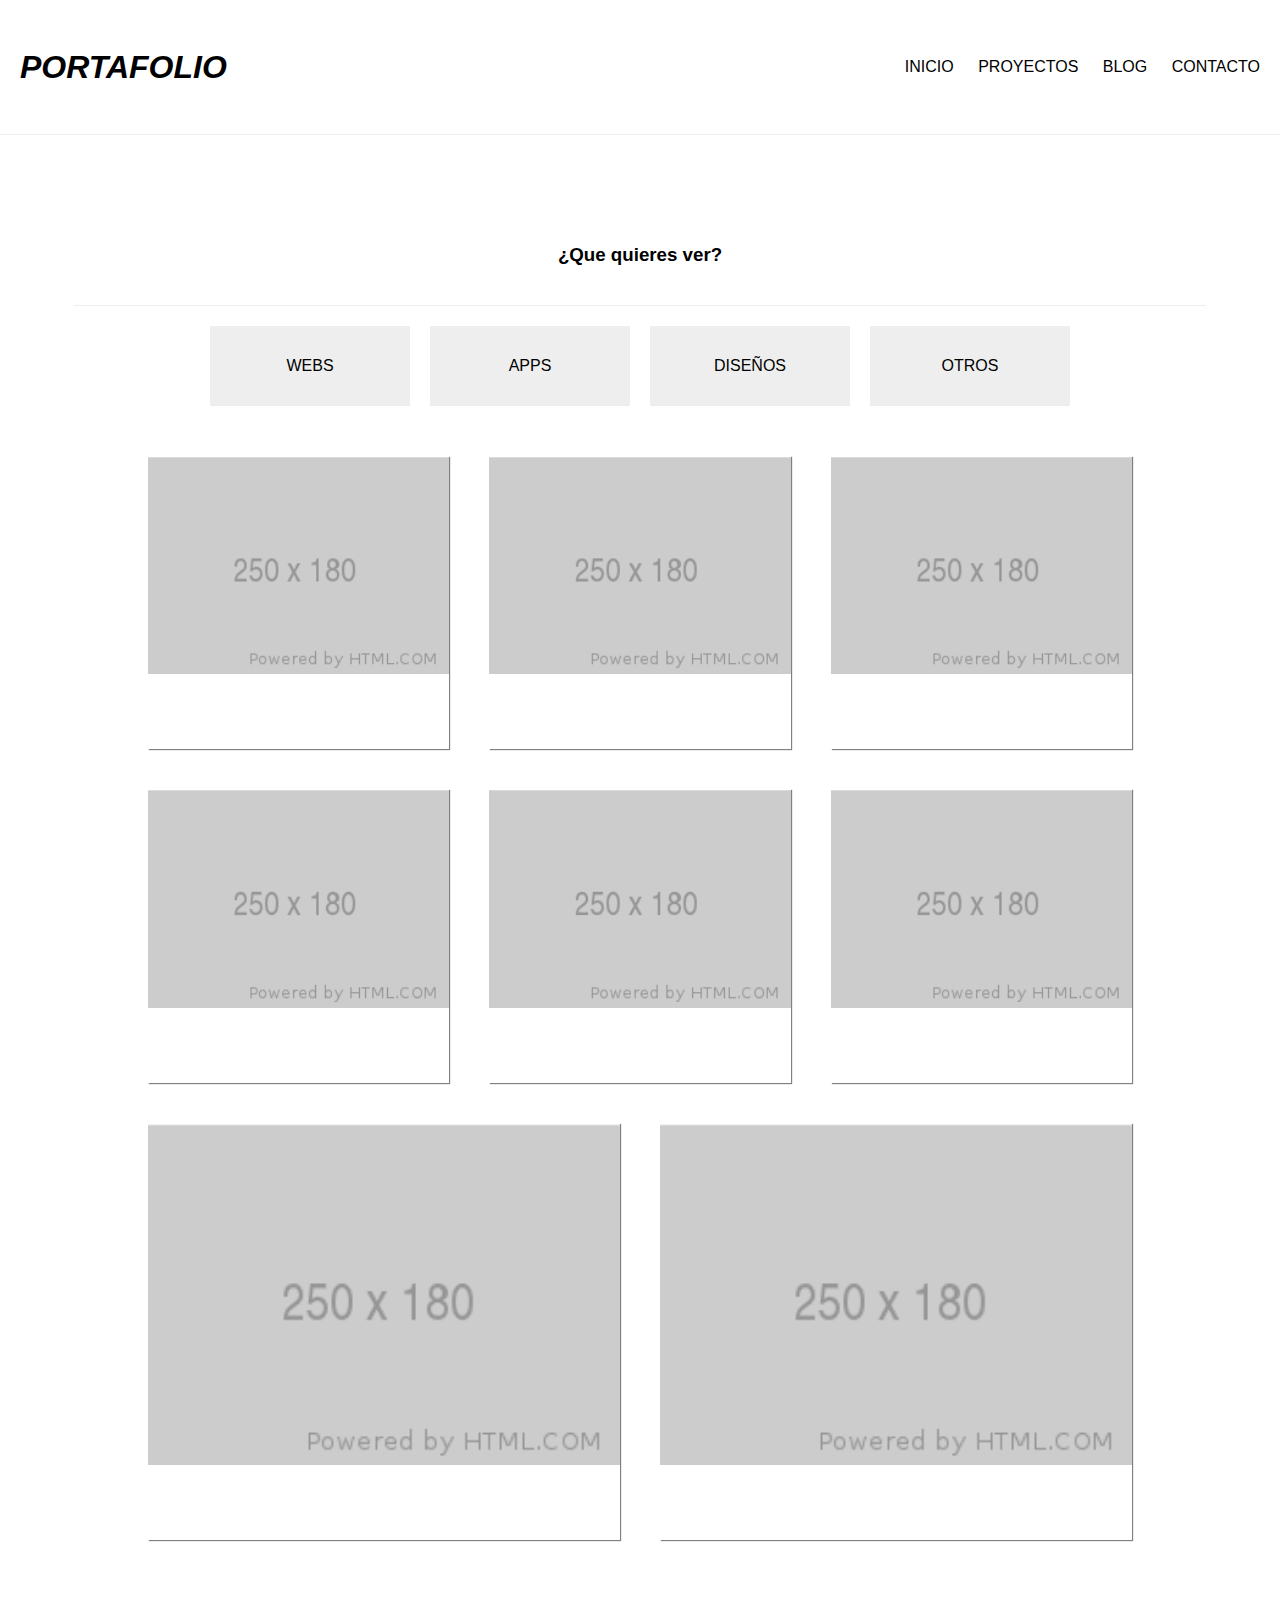
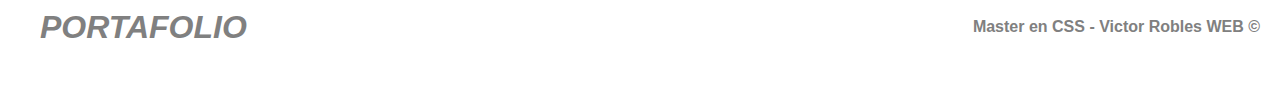
<file: index.html>
<!DOCTYPE html>
<html lang="es">
<head>
    <meta charset="UTF-8">
    <meta name="viewport" content="width=device-width, initial-scale=1.0">
    <link rel="stylesheet" href="css/styles.css">
    <link rel="stylesheet" href="css/responsive.css">
    <title>Proyecto Flexbox Responsive</title>
</head>
<body>
    <header>
        <div class="logo">
            <h1>PORTAFOLIO</h1>
        </div>
        <nav>
            <ul>
                <li><a href="#">INICIO</a></li>
                <li><a href="#">PROYECTOS</a></li>
                <li><a href="#">BLOG</a></li>
                <li><a href="#">CONTACTO</a></li>
            </ul>
        </nav>
    </header>
    <main>
        <aside>
            <ul>
                <li>
                    <h3>¿Que quieres ver?</h3>
                </li>
                <li>
                    <a href="#">WEBS</a>
                </li>
                <li>
                    <a href="#">APPS</a>
                </li>
                <li>
                    <a href="#">DISEÑOS</a>
                </li>
                <li>
                    <a href="#">OTROS</a>
                </li>
            </ul>
        </aside>
        <section>
            <div class="tarjeta">
                <img src="img/default.png" alt="imagen por defecto">
                <div class="informacion"></div>
            </div>
            <div class="tarjeta">
                <img src="img/default.png" alt="imagen por defecto">
                <div class="informacion"></div>
            </div>
            <div class="tarjeta">
                <img src="img/default.png" alt="imagen por defecto">
                <div class="informacion"></div>
            </div>
            <div class="tarjeta">
                <img src="img/default.png" alt="imagen por defecto">
                <div class="informacion"></div>
            </div>
            <div class="tarjeta">
                <img src="img/default.png" alt="imagen por defecto">
                <div class="informacion"></div>
            </div>
            <div class="tarjeta">
                <img src="img/default.png" alt="imagen por defecto">
                <div class="informacion"></div>
            </div>
            <div class="tarjeta">
                <img src="img/default.png" alt="imagen por defecto">
                <div class="informacion"></div>
            </div>
            <div class="tarjeta">
                <img src="img/default.png" alt="imagen por defecto">
                <div class="informacion"></div>
            </div>
        </section>
    </main>
    <footer>
        <div class="logo">
            <h1>PORTAFOLIO</h1>
        </div>
        <h4>Master en CSS - Victor Robles WEB &copy</h4>
    </footer>
</body>
</html>
</file>
<file: css/styles.css>
*{
    margin: 0;
    padding: 0;
    box-sizing: border-box;
}

body{
    width: 100%;
    min-height: 100vh;
    display: flex;
    flex-direction: column;
    font-family: sans-serif;
}

body a{
    text-decoration: none;
    color: black;
    cursor: pointer;
}

body li{
    list-style: none;
}

body a:hover{
    text-decoration: underline;
    color: rgb(35, 35, 119);
    text-shadow: 1px 1px 2px black;
}

header{
    width: 100%;
    height: 15vh;
    display: flex;
    justify-content: space-between;
    border-bottom: 1px solid #f1f1f1;
}

.logo{
    display: flex;
    align-items: center;
}

.logo h1{
    padding: 20px;
    font-style: italic;
}

nav{
    display: flex;
    align-items:center;
}

nav ul{
    padding: 20px;
}

nav ul li{
    display: inline-block;
    margin-left: 20px;
}

main{
    width: 100%;
    display: flex;
    flex: 1;
}

aside{
    width: 20%;
    height: 100%;
    display: flex;
    justify-content: center;
    margin-left: 50px;
}

aside ul{
    width: 90%;
    height: 70%;
    margin-top: 40px;
    display: flex;
    flex-direction: column;
}

aside ul li{
    width: 90%;
    height: 15%;
    background-color: #eeeeee;
    margin: 10px;
    text-align: center;
    line-height: 80px;
}

aside ul li:first-child{
    background-color: transparent;
    border-bottom: 1px solid #eeeeee;
    line-height: 100px;
}

aside ul li a{
    display: block;
}

aside ul li a:hover{
    box-shadow: 1px 1px 2px black inset, -1px -1px 2px black inset;
}

section{
    width: 80%;
    height: 100%;
    align-self: center;
    display: flex;
    flex-wrap: wrap;
    justify-content: center;
    align-items: center;
}

.tarjeta{
    display: flex;
    flex-direction: column;
    justify-content: space-between;
    flex-grow: 1;
    width: 300px;
    background-color: #cccccc;
    margin: 20px;
    box-shadow: 1px 1px 1px gray;
}

.informacion{
    background-color: white;
    width: 100%;
    height: 75px;
}

footer{
    width: 100%;
    height: 15vh;
    align-self: flex-end;
    display: flex;
    justify-content: space-between;
    align-items:center ;
    padding: 20px;
    color: #808080;
}
</file>
<file: css/responsive.css>
@media (max-width: 1324px){
    main{
        flex-direction: column;
    }
    aside{
        width: 100%;
        justify-content: center;
        margin: 20px auto;
    }
    aside ul{
    display: flex;
    flex-direction:row;
    flex-wrap: wrap;
    justify-content: center;
    }
    aside ul li:first-child{
    display: block;
    width: 100%;
    }
    aside ul li{
        width: 200px;
    }
}

@media (max-width: 745px){
    header{
        flex-direction: column;
        align-items: center;
    }
}

@media (max-width: 573px){
    footer{
        flex-direction: column;
    }
}

@media (max-width: 415px){
    header {
        height: 20vh;
    }
    nav ul li{
        display: block;
        margin-left: 20px;
        text-align: center;
    }
}
</file>
